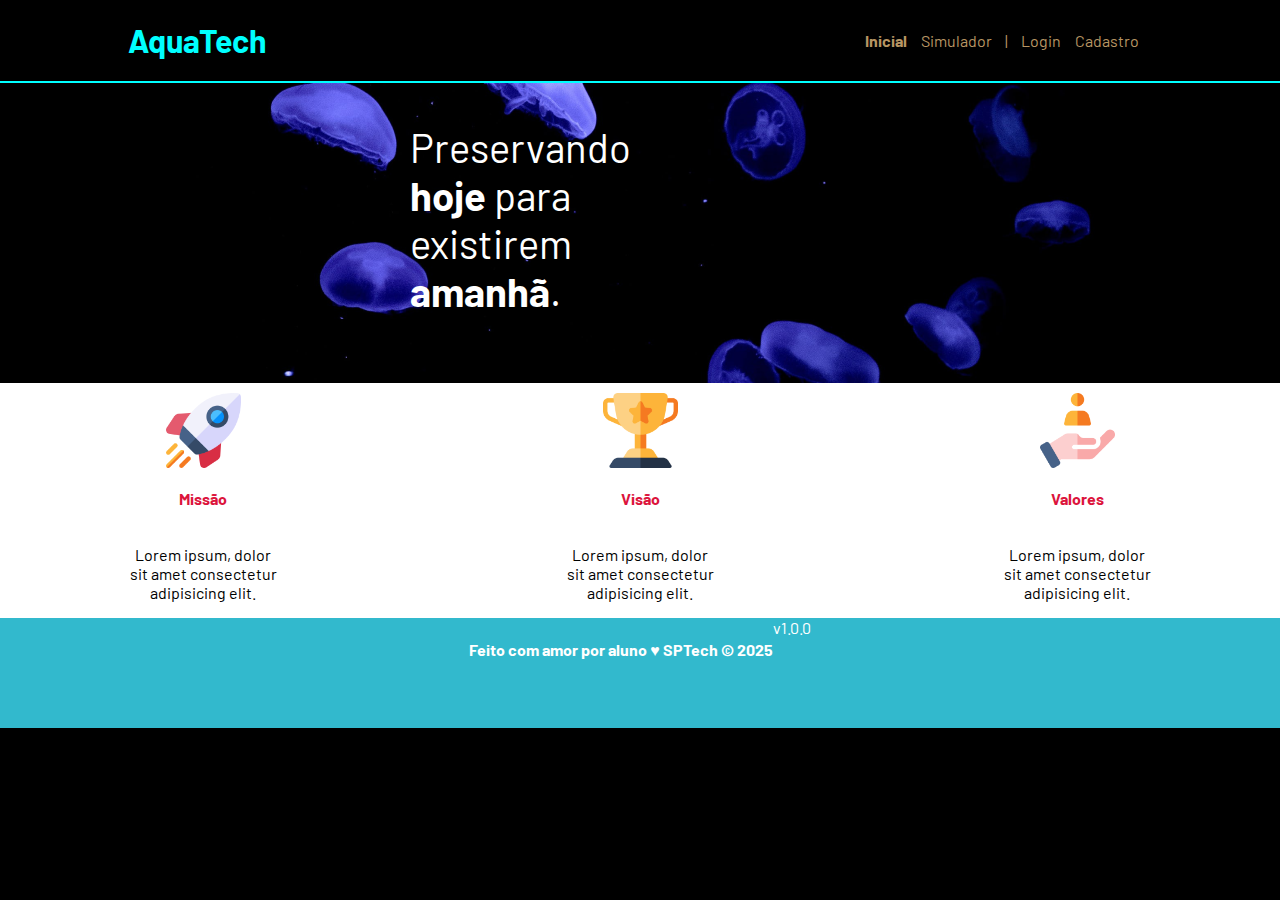
<file: public/index.html>
<!DOCTYPE html>
<html lang="en">

<head>
    <meta charset="UTF-8">
    <meta http-equiv="X-UA-Compatible" content="IE=edge">
    <meta name="viewport" content="width=device-width, initial-scale=1.0">

    <title>AquaTech | Página Inicial</title>

    <link rel="stylesheet" href="styles/style.css">
    <link rel="icon" href="assets/icon/favicon2.ico">
    <link rel="preconnect" href="https://fonts.gstatic.com">
</head>

<body>
    <div class="header">
      <div class="container">
        <h1 class="titulo">AquaTech</h1>
        <ul class="navbar">
          <li class="agora">
            <a href="#" style="font-weight: bold;">Inicial</a>
          </li>
          <li>
            <a href="simulador.html">Simulador</a>
          </li>
          <li>|</li>
          <li>
            <a href="login.html">Login</a>
          </li>
          <li>
            <a href="cadastro.html">Cadastro</a>
          </li>
        </ul>
      </div>
    </div>
  
    <div class="banner">
      <div class="container">
        <p>Preservando <br> <span>hoje</span> para <br> existirem <br> <span>amanhã</span>.</p>
      </div>
    </div>
  
    <div class="social">
      <div class="container">
        <div class="boxes">
          <div class="box">
            <img src="assets/imgs/missao.png">
            <h4>Missão</h4>
            <p>Lorem ipsum, dolor sit amet consectetur adipisicing elit.</p>
          </div>
          <div class="box">
            <img src="assets/imgs/visao.png">
            <h4>Visão</h4>
            <p>Lorem ipsum, dolor sit amet consectetur adipisicing elit.</p>
          </div>
          <div class="box">
            <img src="assets/imgs/valores.png">
            <h4>Valores</h4>
            <p>Lorem ipsum, dolor sit amet consectetur adipisicing elit.</p>
          </div>
        </div>
      </div>
    </div>
  
    <div class="footer">
      <div class="container">
        <h4>Feito com amor por aluno &hearts; SPTech &copy; 2025</h4>
        <span class="version">v1.0.0</span>
      </div>
    </div>
  </body>

</html>
</file>
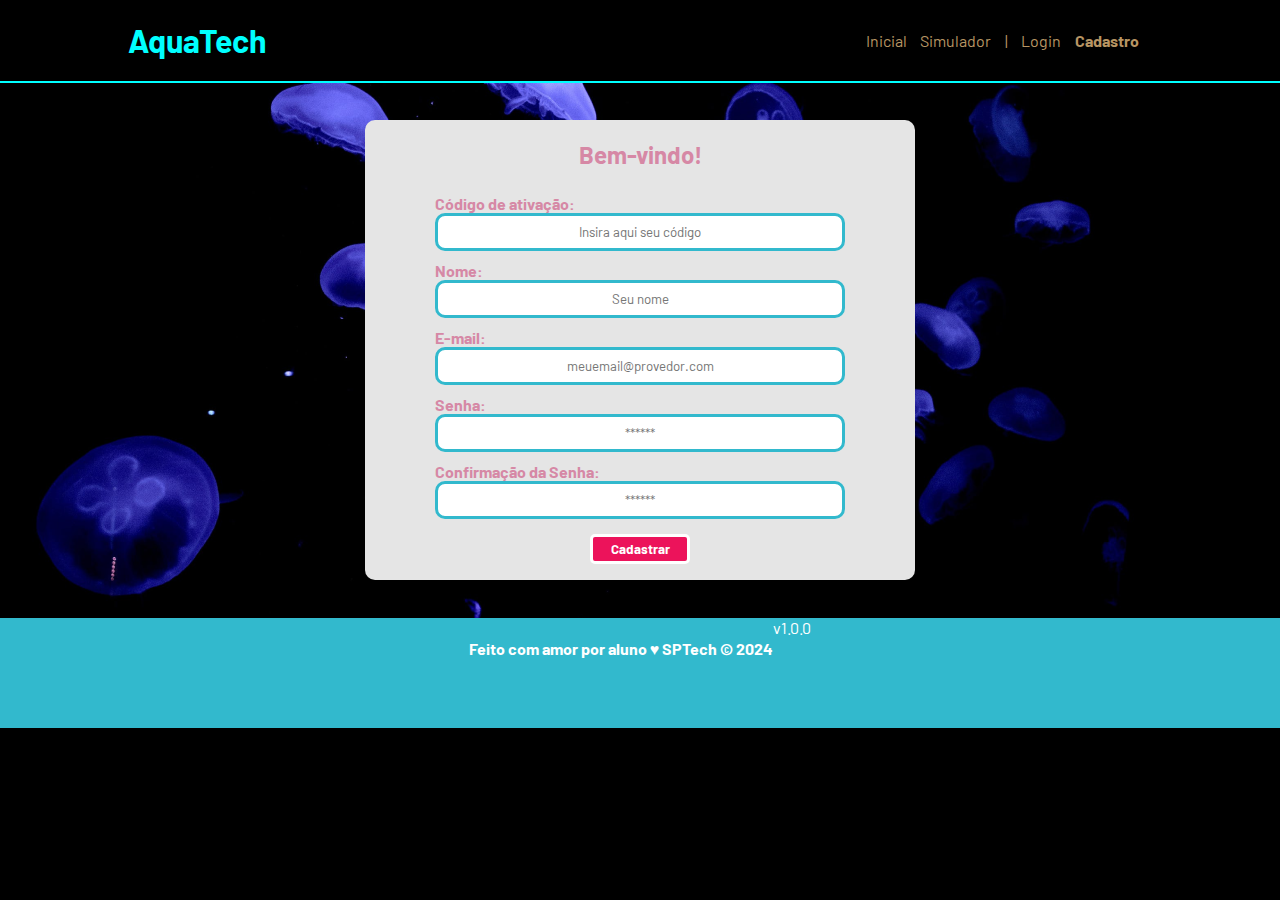
<file: public/cadastro.html>
<!DOCTYPE html>
<html lang="pt-br">

<head>
  <meta charset="UTF-8" />
  <meta http-equiv="X-UA-Compatible" content="IE=edge" />
  <meta name="viewport" content="width=device-width, initial-scale=1.0" />

  <title>AquaTech | Cadastro</title>

  <link rel="stylesheet" href="styles/style.css" />
  <link rel="icon" href="assets/icon/favicon2.ico" />
  <link rel="preconnect" href="https://fonts.gstatic.com" />
</head>

<body>
  <!--header inicio-->
  <div class="header">
    <div class="container">
      <h1 class="titulo">AquaTech</h1>
      <ul class="navbar">
        <li>
          <a href="index.html">Inicial</a>
        </li>
        <li>
          <a href="simulador.html">Simulador</a>
        </li>
        <li>|</li>
        <li>
          <a href="login.html">Login</a>
        </li>
        <li class="agora">
          <a href="#" style="font-weight: bold;">Cadastro</a>
        </li>
      </ul>
    </div>
  </div>
  <!--header fim-->

  <div class="login">

    <div class="container">
      <div class="card card-cadastro">
        <h2>Bem-vindo!</h2>
        <div class="formulario">
          <div class="campo">
            <span>Código de ativação:</span>
            <input id="codigo_input" type="text" placeholder="Insira aqui seu código" />
          </div>
          <div class="campo">
            <span>Nome:</span>
            <input id="nome_input" type="text" placeholder="Seu nome" />
          </div>
          <div class="campo">
            <span>E-mail:</span>
            <input id="email_input" type="text" placeholder="meuemail@provedor.com" />
          </div>
          <div class="campo">
            <span>Senha:</span>
            <input id="senha_input" type="password" placeholder="******" />
          </div>
          <div class="campo">
            <span>Confirmação da Senha:</span>
            <input id="confirmacao_senha_input" type="password" placeholder="******" />
          </div>
          <button class="botao">Cadastrar</button>
        </div>
      </div>
    </div>
  </div>

  <!--footer inicio-->
  <div class="footer">
    <div class="container">
      <h4>Feito com amor por aluno &hearts; SPTech &copy; 2024</h4>
      <span class="version">v1.0.0</span>
    </div>
  </div>
  <!--footer fim-->
</body>

</html>
</file>
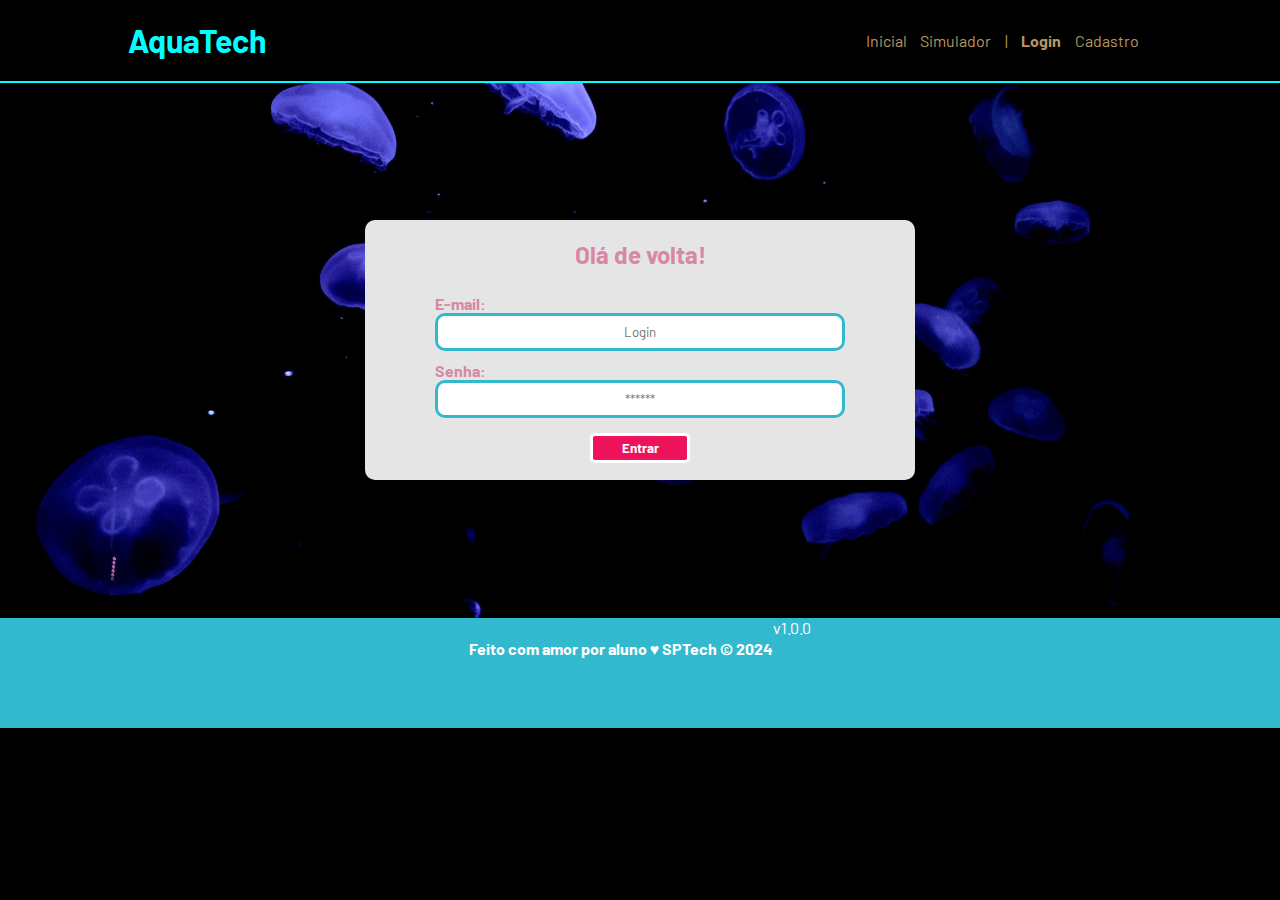
<file: public/login.html>
<!DOCTYPE html>
<html lang="pt-br">

<head>
    <meta charset="UTF-8">
    <meta http-equiv="X-UA-Compatible" content="IE=edge">
    <meta name="viewport" content="width=device-width, initial-scale=1.0">

    <title>AquaTech | Login</title>

    <link rel="stylesheet" href="styles/style.css">
    <link rel="icon" href="assets/icon/favicon2.ico">
    <link rel="preconnect" href="https://fonts.gstatic.com">
</head>

<body>

    <!--Header-->

    <div class="header">
        <div class="container">
            <h1 class="titulo">AquaTech</h1>
            <ul class="navbar">
                <li>
                    <a href="index.html">Inicial</a>
                </li>
                <li>
                    <a href="simulador.html">Simulador</a>
                </li>
                <li>|</li>
                <li class="agora">
                    <a href="#" style="font-weight: bold;">Login</a>
                </li>
                <li>
                    <a href="cadastro.html">Cadastro</a>
                </li>
            </ul>
        </div>
    </div>


    <div class="login">
  
        <div class="container">
            <div class="card card-login">
                <h2>Olá de volta!</h2>
                <div class="formulario">
                    <div class="campo">
                        <span>E-mail:</span>
                        <input id="email_input" type="text" placeholder="Login">
                    </div>
                    <div class="campo">
                        <span>Senha:</span>
                        <input id="senha_input" type="password" placeholder="******">
                    </div>
                    <button class="botao">Entrar</button>
                </div>

            </div>
        </div>
    </div>

    <!--footer inicio-->
    <div class="footer">
        <div class="container">
            <h4>Feito com amor por aluno &hearts; SPTech &copy; 2024</h4>
            <span class="version">v1.0.0</span>
        </div>
    </div>
    <!--footer fim-->

</body>

</html>
</file>
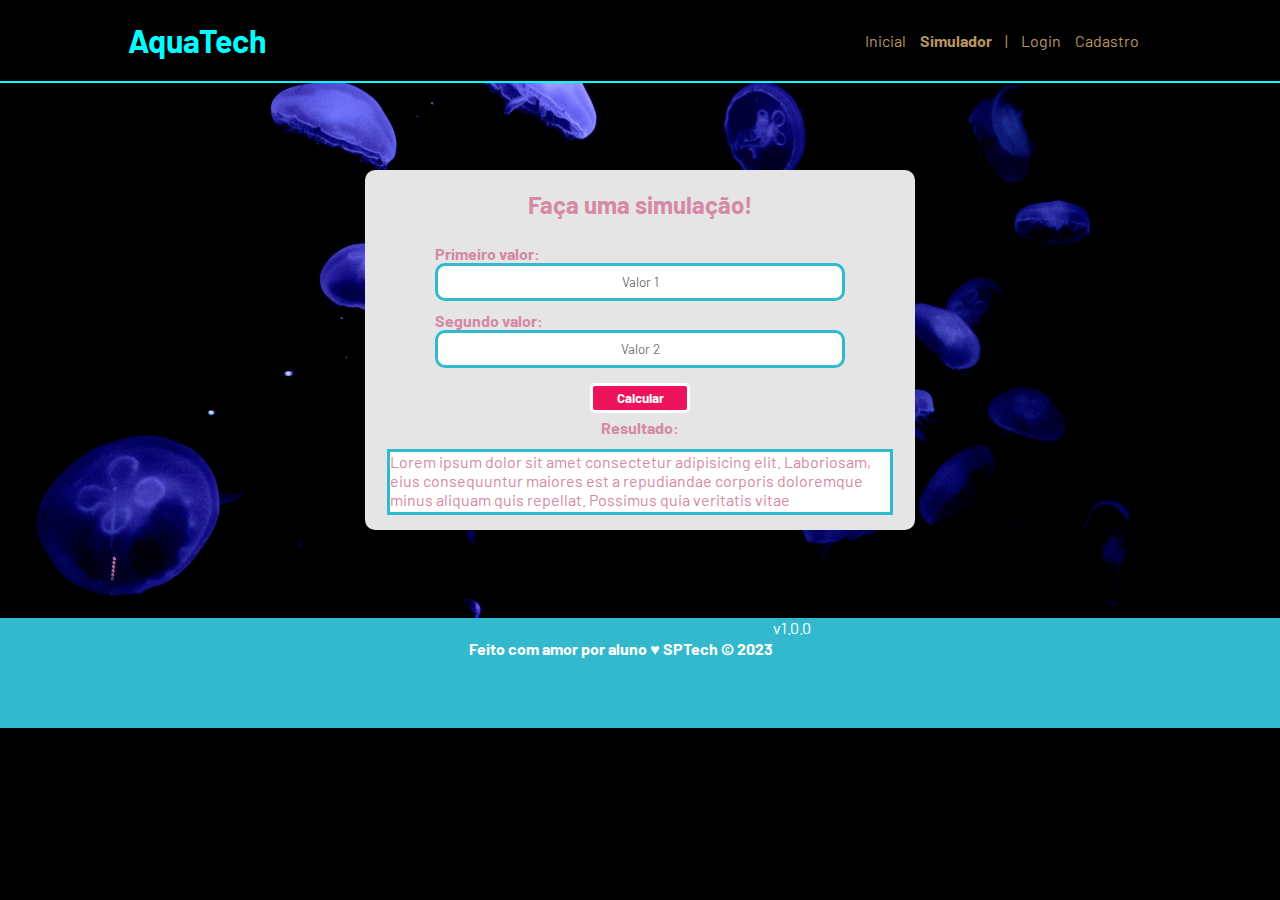
<file: public/simulador.html>
<!DOCTYPE html>
<html lang="pt-br">

<head>
    <meta charset="UTF-8">
    <meta http-equiv="X-UA-Compatible" content="IE=edge">
    <meta name="viewport" content="width=device-width, initial-scale=1.0">

    <title>AquaTech | Simulador</title>

    <link rel="stylesheet" href="styles/style.css">
    <link rel="icon" href="assets/icon/favicon2.ico">
    <link rel="preconnect" href="https://fonts.gstatic.com">
</head>

<body>

    <!--header inicio-->
    <div class="header">
        <div class="container">
            <h1 class="titulo">AquaTech</h1>
            <ul class="navbar">
                <li>
                    <a href="./index.html">Inicial</a>
                </li>
                <li class="agora">
                    <a href="#" style="font-weight: bold;">Simulador</a>
                </li>
                <li>|</li>
                <li>
                    <a href="./login.html">Login</a>
                </li>
                <li>
                    <a href="./cadastro.html">Cadastro</a>
                </li>
            </ul>
        </div>
    </div>


    <!-- simulador inicio -->
    <div class="simulador">
        <div class="login">
  
            <div class="container">
                <div class="card card-simulador">
                    <h2>Faça uma simulação!</h2>
                    <div class="formulario">
                        <div class="campo">
                            <span>Primeiro valor:</span>
                            <input id="email_input" type="text" placeholder="Valor 1">
                        </div>
                        <div class="campo">
                            <span>Segundo valor:</span>
                            <input id="senha_input" type="password" placeholder="Valor 2">
                        </div>
                        <button class="botao">Calcular</button>
                        <div class="campo">Resultado:</div>
                        <div class="resultado">Lorem ipsum dolor sit amet consectetur adipisicing elit. Laboriosam, eius consequuntur maiores est a repudiandae corporis doloremque minus aliquam quis repellat. Possimus quia veritatis vitae</div>
                    </div>
    
                </div>
            </div>
        </div>
    </div>
    <!-- simulador fim -->

    <!--footer inicio-->
    <div class="footer">
        <div class="container">
            <h4>Feito com amor por aluno &hearts; SPTech &copy; 2023</h4>
            <span class="version">v1.0.0</span>
        </div>
    </div>
    <!--footer fim-->


</body>

</html>
</file>
<file: public/styles/style.css>
/* Adicionar aqui toda a estilização criada para sua aplicação. */
@import url('https://fonts.googleapis.com/css2?family=Barlow:ital,wght@0,100;0,200;0,300;0,400;0,500;0,600;0,700;0,800;0,900;1,100;1,200;1,300;1,400;1,500;1,600;1,700;1,800;1,900&display=swap');

* {
    font-family: "Barlow", Helvetica, sans-serif;
}

body {
    margin: 0;
    background-color: black;    
}

/* HEADER */

.container {
    width: 80%;
    margin: auto;
    display: flex;
}

.header .container {
    justify-content: space-between;
}

.header {
    border-bottom: solid aqua  2px; 
}

.header .container .titulo {
    color: aqua;
}

.header .navbar {
    color: #b79563;
    list-style-type: none;
    display: flex;
    justify-content: space-evenly;
    align-items: center;
    width: 300px;
}

.navbar a {
    text-decoration: none;
    color: #b79563;
}

/* BANNER */

.banner {
    height: 300px;
    background-image: url("../assets/imgs/bg-jelly-fish-para-home.png");

}

.banner .container p {
    color: white;
    font-size: 40px;
    width: 45%;
}

.banner .container {
    height: 100%;
    justify-content: center;
}

.banner .container p span {
    font-weight: 600;
    font-weight: bold;
}

.social {
    background: white;
}

.boxes {
    width: 100%;
    display: flex;
    justify-content: space-between;
}

.box {
    width: 150px;
    display: flex;
    align-items: center;
    flex-direction: column;
    text-align: center;
    padding-top: 10px;
}

.box img {
    width: 50%;
}

.box h4 {
    color: crimson;
}

/* FOOTER */

.footer {
    background-color: #32b9cd;
    
}

.footer .container {
    color: white;
    justify-content: center;
    height: 110px;
}

/* LOGIN */

.login {
    background-image: url(../assets/imgs/bg-jelly-fish-para_outras_pags.png);
    height: 535px;
    display: flex;
}

.login .container {
    justify-content: center;
}

.card-login {
    background-color: #e5e5e5;
    border-radius: 10px;
    color: #d688a5;
    width: 550px;
    height: 260px;
    display: flex;
    flex-direction: column;
    align-items: center;
}

.formulario {
    display: flex;
    flex-direction: column;
    justify-content: center; 
    align-items: center;          
}

.campo {
    display: flex;
    flex-direction: column;
    font-weight: bold;
    margin: 5px;
}

.botao {
    background-color: #ec135b;
    color: white;
    border-radius: 5px;
    border: solid;
    margin-top: 10px;
    width: 100px;
    height: 30px;
    font-weight: bold;
}

#email_input, #senha_input {
    border-radius: 10px;
    border: solid #32b9cd;
    width: 400px;
    height: 30px;
    text-align: center;
}

/* CADASTRO */
.card-cadastro {
    background-color: #e5e5e5;
    border-radius: 10px;
    color: #d688a5;
    width: 550px;
    height: 460px;
    display: flex;
    flex-direction: column;
    align-items: center;
}

#codigo_input, #nome_input, #confirmacao_senha_input {
    border-radius: 10px;
    border: solid #32b9cd;
    width: 400px;
    height: 30px;
    text-align: center;
}

/* SIMULADOR */
.simulador {
    background-color: white;
    height: 535px;
}

.card-simulador {
    background-color: #e5e5e5;
    border-radius: 10px;
    color: #d688a5;
    width: 550px;
    height: 360px;
    display: flex;
    flex-direction: column;
    align-items: center;
}

.resultado {
    border: solid #32b9cd;
    height: 60px;
    width: 500px;
    margin-top: 7px;
    background-color: white;
}
</file>
